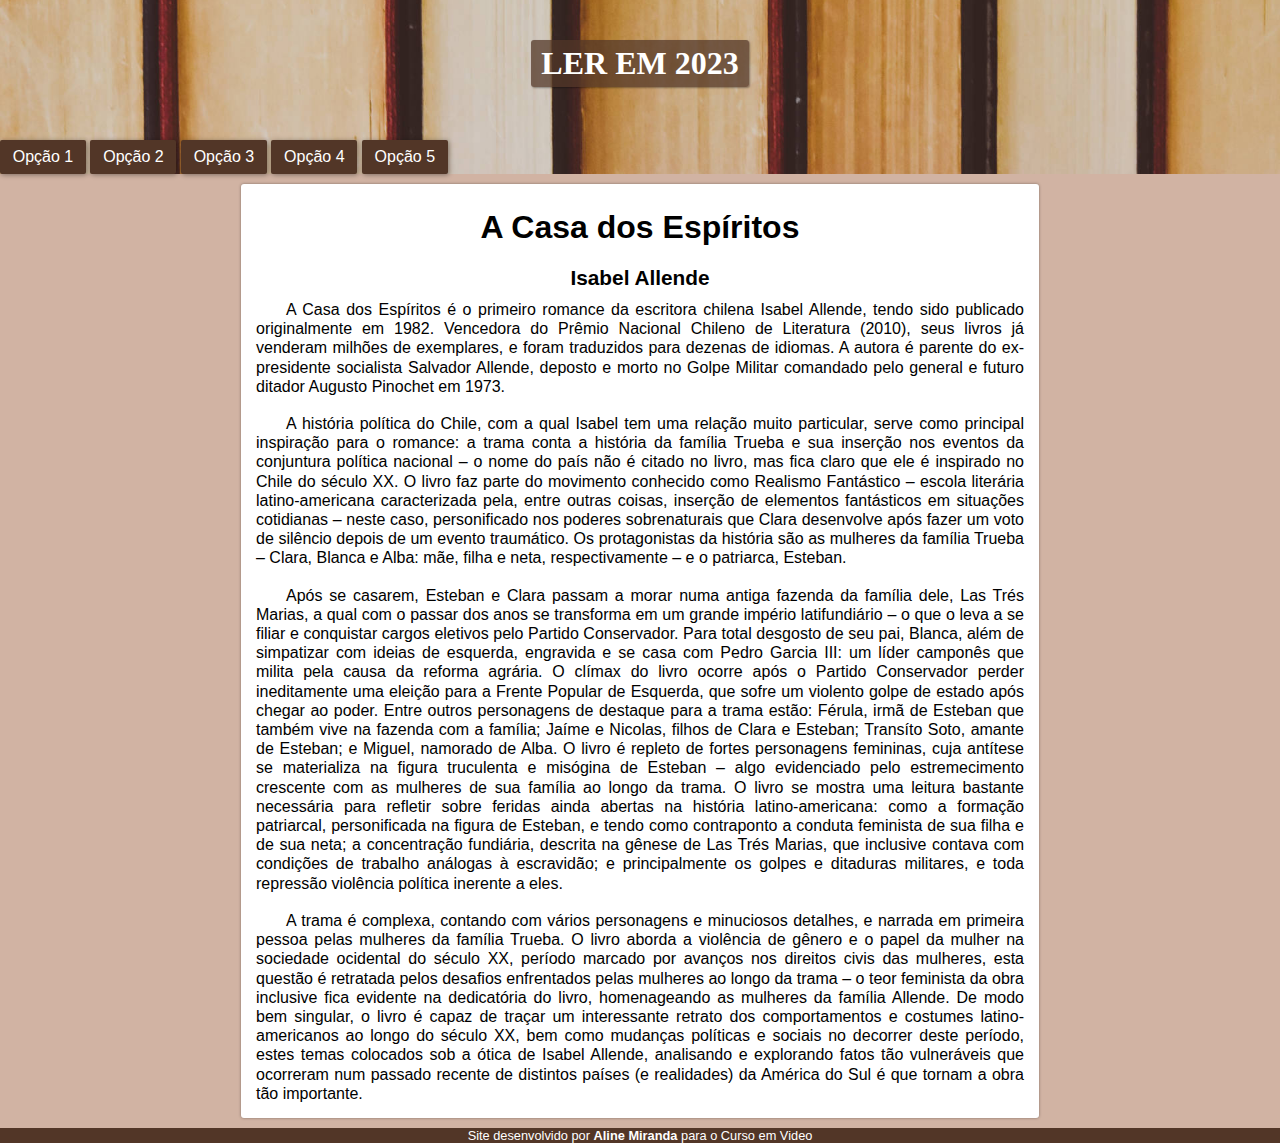
<file: index.html>
<!DOCTYPE html>
<html lang="pt-br">
  <head>
    <meta charset="UTF-8" />
    <meta http-equiv="X-UA-Compatible" content="IE=edge" />
    <meta name="viewport" content="width=device-width, initial-scale=1.0" />
    <title>Ler em 2023</title>
    <link rel="stylesheet" href="estilos/style.css" media="all" />
    <link rel="stylesheet" href="estilos/media-query.css" />
    <link
      rel="stylesheet"
      href="https://fonts.googleapis.com/css2?family=Material+Symbols+Outlined:opsz,wght,FILL,GRAD@20..48,100..700,0..1,-50..200"
    />
  </head>
  <body onresize="mudouTamanho()">
    <header>
      <div>
        <h1>LER EM 2023</h1>
      </div>
      <span
        id="burguer"
        class="material-symbols-outlined"
        onclick="clickMenu()"
      >
        menu
      </span>
      <menu id="options">
        <ul>
          </li>
          <li><a href="option1.html">Opção 1</a></li>
          <li><a href="option2.html">Opção 2</a></li>
          <li><a href="option3.html">Opção 3</a></li>
          <li><a href="option4.html">Opção 4</a></li>
          <li><a href="index.html">Opção 5</a></li>
        </ul>
      </menu>
    </header>
    <main>
      <article>
        <h1>A Casa dos Espíritos</h1>
        <h2>Isabel Allende</h2>
        <p>
          A Casa dos Espíritos é o primeiro romance da escritora chilena Isabel
          Allende, tendo sido publicado originalmente em 1982. Vencedora do
          Prêmio Nacional Chileno de Literatura (2010), seus livros já venderam
          milhões de exemplares, e foram traduzidos para dezenas de idiomas. A
          autora é parente do ex-presidente socialista Salvador Allende, deposto
          e morto no Golpe Militar comandado pelo general e futuro ditador
          Augusto Pinochet em 1973.
        </p>
        <br />

        <p>
          A história política do Chile, com a qual Isabel tem uma relação muito
          particular, serve como principal inspiração para o romance: a trama
          conta a história da família Trueba e sua inserção nos eventos da
          conjuntura política nacional – o nome do país não é citado no livro,
          mas fica claro que ele é inspirado no Chile do século XX. O livro faz
          parte do movimento conhecido como Realismo Fantástico – escola
          literária latino-americana caracterizada pela, entre outras coisas,
          inserção de elementos fantásticos em situações cotidianas – neste
          caso, personificado nos poderes sobrenaturais que Clara desenvolve
          após fazer um voto de silêncio depois de um evento traumático. Os
          protagonistas da história são as mulheres da família Trueba – Clara,
          Blanca e Alba: mãe, filha e neta, respectivamente – e o patriarca,
          Esteban.
        </p>
        <br />
        <p>
          Após se casarem, Esteban e Clara passam a morar numa antiga fazenda da
          família dele, Las Trés Marias, a qual com o passar dos anos se
          transforma em um grande império latifundiário – o que o leva a se
          filiar e conquistar cargos eletivos pelo Partido Conservador. Para
          total desgosto de seu pai, Blanca, além de simpatizar com ideias de
          esquerda, engravida e se casa com Pedro Garcia III: um líder camponês
          que milita pela causa da reforma agrária. O clímax do livro ocorre
          após o Partido Conservador perder ineditamente uma eleição para a
          Frente Popular de Esquerda, que sofre um violento golpe de estado após
          chegar ao poder. Entre outros personagens de destaque para a trama
          estão: Férula, irmã de Esteban que também vive na fazenda com a
          família; Jaíme e Nicolas, filhos de Clara e Esteban; Transíto Soto,
          amante de Esteban; e Miguel, namorado de Alba. O livro é repleto de
          fortes personagens femininas, cuja antítese se materializa na figura
          truculenta e misógina de Esteban – algo evidenciado pelo
          estremecimento crescente com as mulheres de sua família ao longo da
          trama. O livro se mostra uma leitura bastante necessária para refletir
          sobre feridas ainda abertas na história latino-americana: como a
          formação patriarcal, personificada na figura de Esteban, e tendo como
          contraponto a conduta feminista de sua filha e de sua neta; a
          concentração fundiária, descrita na gênese de Las Trés Marias, que
          inclusive contava com condições de trabalho análogas à escravidão; e
          principalmente os golpes e ditaduras militares, e toda repressão
          violência política inerente a eles.
        </p>
        <br />
        <p>
          A trama é complexa, contando com vários personagens e minuciosos
          detalhes, e narrada em primeira pessoa pelas mulheres da família
          Trueba. O livro aborda a violência de gênero e o papel da mulher na
          sociedade ocidental do século XX, período marcado por avanços nos
          direitos civis das mulheres, esta questão é retratada pelos desafios
          enfrentados pelas mulheres ao longo da trama – o teor feminista da
          obra inclusive fica evidente na dedicatória do livro, homenageando as
          mulheres da família Allende. De modo bem singular, o livro é capaz de
          traçar um interessante retrato dos comportamentos e costumes
          latino-americanos ao longo do século XX, bem como mudanças políticas e
          sociais no decorrer deste período, estes temas colocados sob a ótica
          de Isabel Allende, analisando e explorando fatos tão vulneráveis que
          ocorreram num passado recente de distintos países (e realidades) da
          América do Sul é que tornam a obra tão importante.
        </p>
      </article>
    </main>
    <footer>
      <p>
        Site desenvolvido por
        <a href="https://github.com/alinelcm" target="_blank">Aline Miranda</a>
        para o Curso em Video
      </p>
    </footer>
    <script>
      function mudouTamanho(){
        if (window.innerWidht >= 481){
           options.style.display = 'block'
        } else {
          option.style.display = 'none'
        }
      }

      function clickMenu() {
        if (options.style.display == "block") {
          options.style.display = "none";
        } else {
          options.style.display = "block";
        }
      }
    </script>
  </body>
</html>
</file>
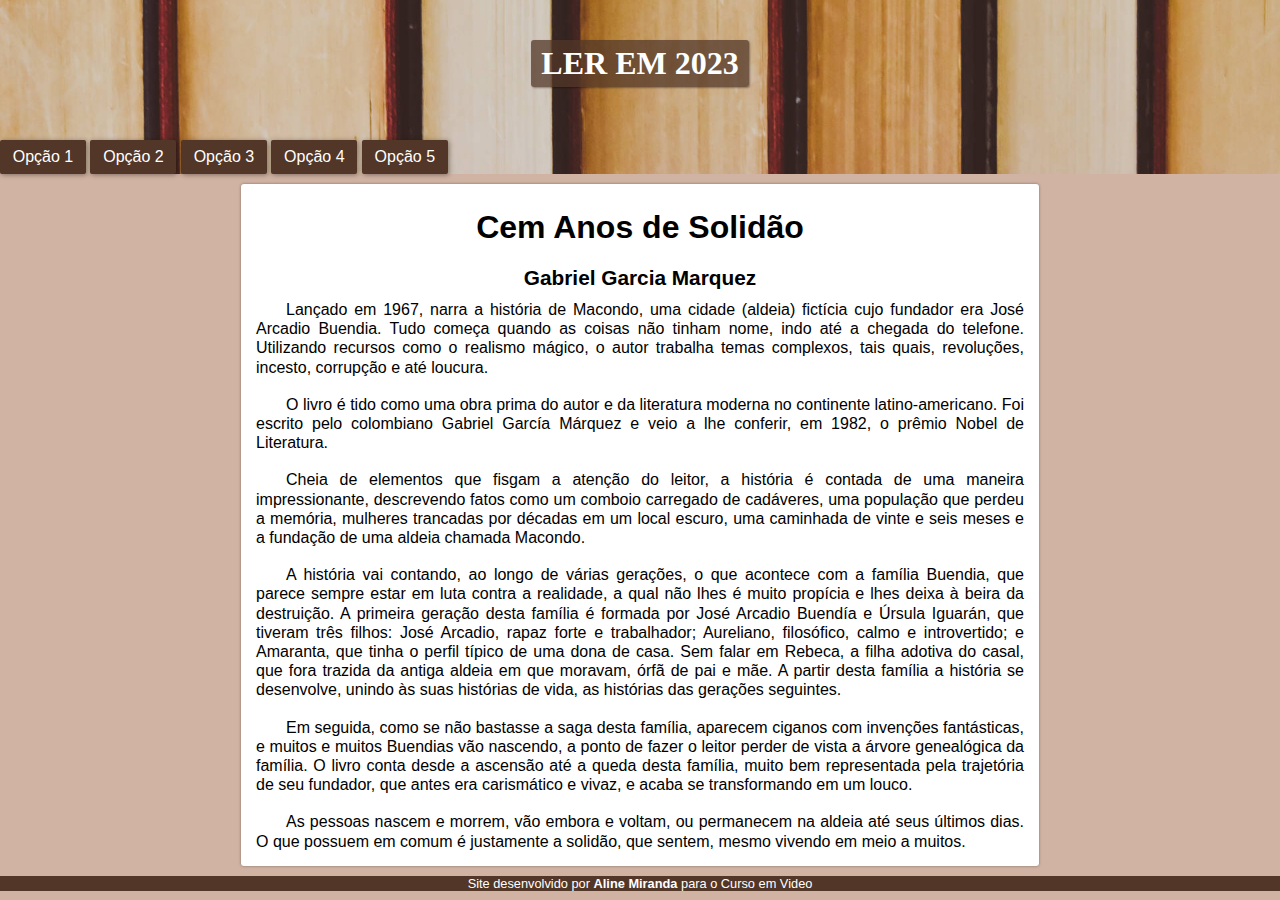
<file: option1.html>
<!DOCTYPE html>
<html lang="pt-br">
  <head>
    <meta charset="UTF-8" />
    <meta http-equiv="X-UA-Compatible" content="IE=edge" />
    <meta name="viewport" content="width=device-width, initial-scale=1.0" />
    <title>Ler em 2023</title>
    <link rel="stylesheet" href="estilos/style.css" media="all" />
    <link rel="stylesheet" href="estilos/media-query.css" />
    <link
      rel="stylesheet"
      href="https://fonts.googleapis.com/css2?family=Material+Symbols+Outlined:opsz,wght,FILL,GRAD@20..48,100..700,0..1,-50..200"
    />
  </head>
  <body>
    <header>
      <div>
        <h1>LER EM 2023</h1>
      </div>
      <span
        id="burguer"
        class="material-symbols-outlined"
        onclick="clickMenu()"
      >
        menu
      </span>
      <menu id="options">
        <ul>
          <li><a href="option1.html">Opção 1</a></li>
          <li><a href="option2.html">Opção 2</a></li>
          <li><a href="option3.html">Opção 3</a></li>
          <li><a href="option4.html">Opção 4</a></li>
          <li><a href="index.html">Opção 5</a></li>
        </ul>
      </menu>
    </header>
    <main>
      <article>
        <h1>Cem Anos de Solidão</h1>
        <h2>Gabriel Garcia Marquez</h2>
        <p>
          Lançado em 1967, narra a história de Macondo, uma cidade (aldeia)
          fictícia cujo fundador era José Arcadio Buendia. Tudo começa quando as
          coisas não tinham nome, indo até a chegada do telefone. Utilizando
          recursos como o realismo mágico, o autor trabalha temas complexos,
          tais quais, revoluções, incesto, corrupção e até loucura.
        </p>
        <br />

        <p>
          O livro é tido como uma obra prima do autor e da literatura moderna no
          continente latino-americano. Foi escrito pelo colombiano Gabriel
          García Márquez e veio a lhe conferir, em 1982, o prêmio Nobel de
          Literatura.
        </p>
        <br />

        <p>
          Cheia de elementos que fisgam a atenção do leitor, a história é
          contada de uma maneira impressionante, descrevendo fatos como um
          comboio carregado de cadáveres, uma população que perdeu a memória,
          mulheres trancadas por décadas em um local escuro, uma caminhada de
          vinte e seis meses e a fundação de uma aldeia chamada Macondo.
        </p>
        <br />
        <p>
          A história vai contando, ao longo de várias gerações, o que acontece
          com a família Buendia, que parece sempre estar em luta contra a
          realidade, a qual não lhes é muito propícia e lhes deixa à beira da
          destruição. A primeira geração desta família é formada por José
          Arcadio Buendía e Úrsula Iguarán, que tiveram três filhos: José
          Arcadio, rapaz forte e trabalhador; Aureliano, filosófico, calmo e
          introvertido; e Amaranta, que tinha o perfil típico de uma dona de
          casa. Sem falar em Rebeca, a filha adotiva do casal, que fora trazida
          da antiga aldeia em que moravam, órfã de pai e mãe. A partir desta
          família a história se desenvolve, unindo às suas histórias de vida, as
          histórias das gerações seguintes.
        </p>
        <br />
        <p>
          Em seguida, como se não bastasse a saga desta família, aparecem
          ciganos com invenções fantásticas, e muitos e muitos Buendias vão
          nascendo, a ponto de fazer o leitor perder de vista a árvore
          genealógica da família. O livro conta desde a ascensão até a queda
          desta família, muito bem representada pela trajetória de seu fundador,
          que antes era carismático e vivaz, e acaba se transformando em um
          louco.
        </p>
        <br />
        <p>
          As pessoas nascem e morrem, vão embora e voltam, ou permanecem na
          aldeia até seus últimos dias. O que possuem em comum é justamente a
          solidão, que sentem, mesmo vivendo em meio a muitos.
        </p>
      </article>
    </main>
    <footer>
      <p>
        Site desenvolvido por
        <a href="https://github.com/alinelcm" target="_blank">Aline Miranda</a>
        para o Curso em Video
      </p>
    </footer>
    <script>
      function clickMenu() {
        if (options.style.display == "block") {
          options.style.display = "none";
        } else {
          options.style.display = "block";
        }
      }
    </script>
  </body>
</html>
</file>
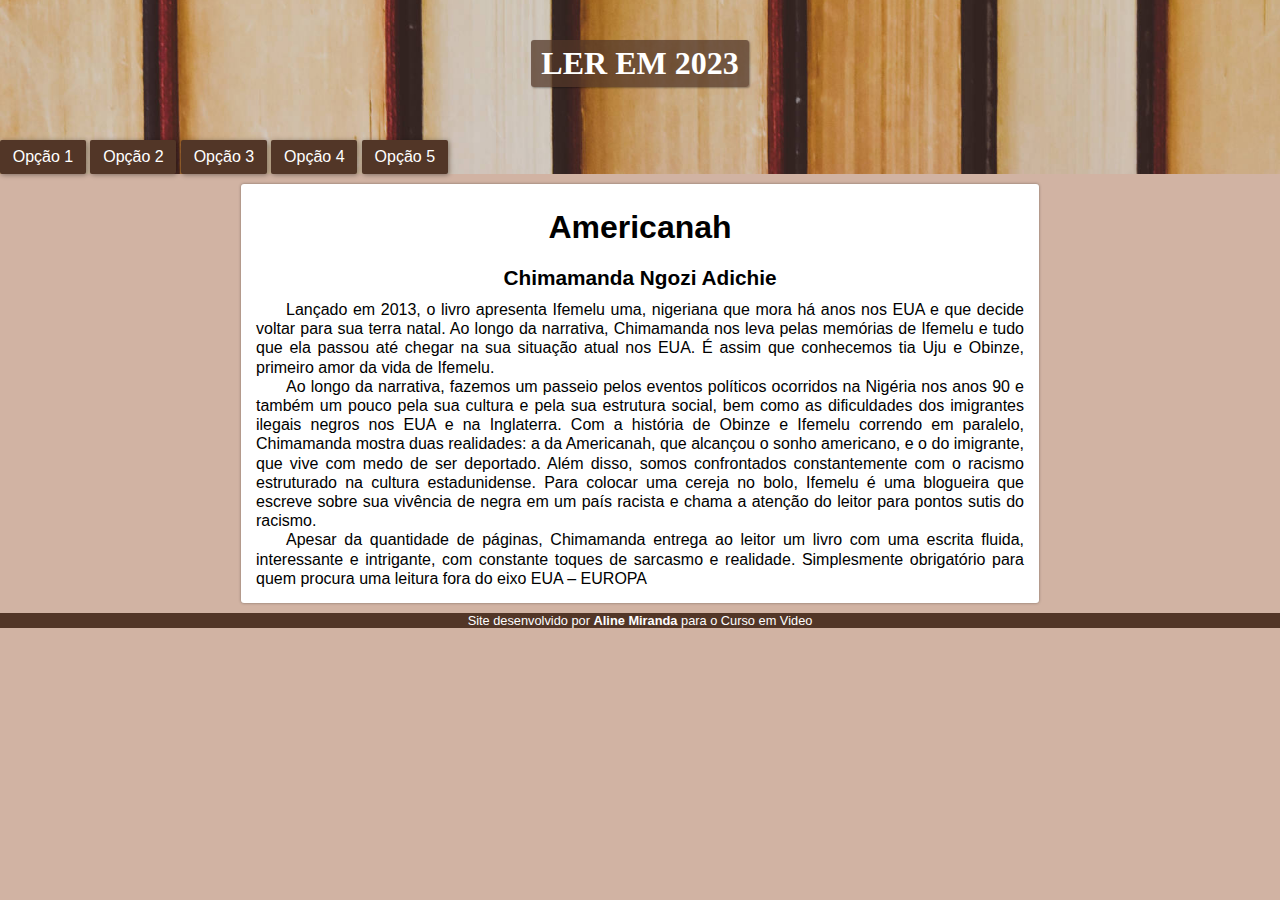
<file: option2.html>
<!DOCTYPE html>
<html lang="pt-br">
  <head>
    <meta charset="UTF-8" />
    <meta http-equiv="X-UA-Compatible" content="IE=edge" />
    <meta name="viewport" content="width=device-width, initial-scale=1.0" />
    <title>Ler em 2023</title>
    <link rel="stylesheet" href="estilos/style.css" media="all" />
    <link rel="stylesheet" href="estilos/media-query.css" />
    <link
      rel="stylesheet"
      href="https://fonts.googleapis.com/css2?family=Material+Symbols+Outlined:opsz,wght,FILL,GRAD@20..48,100..700,0..1,-50..200"
    />
  </head>
  <body>
    <header>
      <div>
        <h1>LER EM 2023</h1>
      </div>
      <span
        id="burguer"
        class="material-symbols-outlined"
        onclick="clickMenu()"
      >
        menu
      </span>
      <menu id="options">
        <ul>
          <li><a href="option1.html">Opção 1</a></li>
          <li><a href="option2.html">Opção 2</a></li>
          <li><a href="option3.html">Opção 3</a></li>
          <li><a href="option4.html">Opção 4</a></li>
          <li><a href="index.html">Opção 5</a></li>
        </ul>
      </menu>
    </header>
    <main>
      <article>
        <h1>Americanah</h1>
        <h2>Chimamanda Ngozi Adichie</h2>
        <p>
          Lançado em 2013, o livro apresenta Ifemelu uma, nigeriana que mora há
          anos nos EUA e que decide voltar para sua terra natal. Ao longo da
          narrativa, Chimamanda nos leva pelas memórias de Ifemelu e tudo que
          ela passou até chegar na sua situação atual nos EUA. É assim que
          conhecemos tia Uju e Obinze, primeiro amor da vida de Ifemelu.
        </p>
        <p>
          Ao longo da narrativa, fazemos um passeio pelos eventos políticos
          ocorridos na Nigéria nos anos 90 e também um pouco pela sua cultura e
          pela sua estrutura social, bem como as dificuldades dos imigrantes
          ilegais negros nos EUA e na Inglaterra. Com a história de Obinze e
          Ifemelu correndo em paralelo, Chimamanda mostra duas realidades: a da
          Americanah, que alcançou o sonho americano, e o do imigrante, que vive
          com medo de ser deportado. Além disso, somos confrontados
          constantemente com o racismo estruturado na cultura estadunidense.
          Para colocar uma cereja no bolo, Ifemelu é uma blogueira que escreve
          sobre sua vivência de negra em um país racista e chama a atenção do
          leitor para pontos sutis do racismo.
        </p>

        <p>
          Apesar da quantidade de páginas, Chimamanda entrega ao leitor um livro
          com uma escrita fluida, interessante e intrigante, com constante
          toques de sarcasmo e realidade. Simplesmente obrigatório para quem
          procura uma leitura fora do eixo EUA – EUROPA
        </p>
      </article>
    </main>
    <footer>
      <p>
        Site desenvolvido por
        <a href="https://github.com/alinelcm" target="_blank">Aline Miranda</a>
        para o Curso em Video
      </p>
    </footer>
    <script>
      function clickMenu() {
        if (options.style.display == "block") {
          options.style.display = "none";
        } else {
          options.style.display = "block";
        }
      }
    </script>
  </body>
</html>
</file>
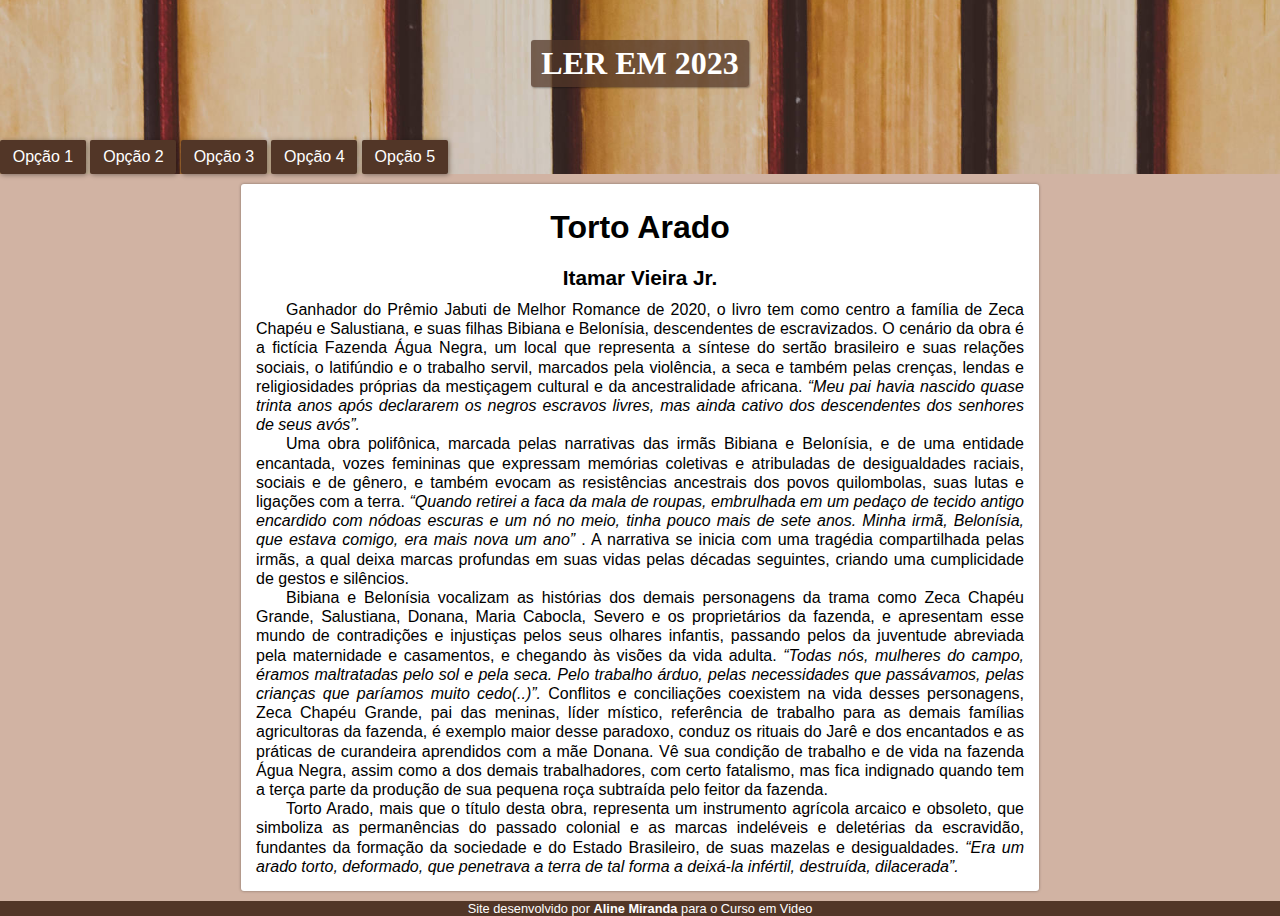
<file: option3.html>
<!DOCTYPE html>
<html lang="pt-br">
  <head>
    <meta charset="UTF-8" />
    <meta http-equiv="X-UA-Compatible" content="IE=edge" />
    <meta name="viewport" content="width=device-width, initial-scale=1.0" />
    <title>Ler em 2023</title>
    <link rel="stylesheet" href="estilos/style.css" media="all" />
    <link rel="stylesheet" href="estilos/media-query.css" />
    <link
      rel="stylesheet"
      href="https://fonts.googleapis.com/css2?family=Material+Symbols+Outlined:opsz,wght,FILL,GRAD@20..48,100..700,0..1,-50..200"
    />
  </head>
  <body>
    <header>
      <div>
        <h1>LER EM 2023</h1>
      </div>
      <span
        id="burguer"
        class="material-symbols-outlined"
        onclick="clickMenu()"
      >
        menu
      </span>
      <menu id="options">
        <ul>
          <li><a href="option1.html">Opção 1</a></li>
          <li><a href="option2.html">Opção 2</a></li>
          <li><a href="option3.html">Opção 3</a></li>
          <li><a href="option4.html">Opção 4</a></li>
          <li><a href="index.html">Opção 5</a></li>
        </ul>
      </menu>
    </header>
    <main>
      <article>
        <h1>Torto Arado</h1>
        <h2>Itamar Vieira Jr.</h2>
        <p>Ganhador do Prêmio Jabuti de Melhor Romance de 2020, o livro tem como centro a família de Zeca Chapéu e
          Salustiana, e suas filhas Bibiana e Belonísia, descendentes de
          escravizados. O cenário da obra é a fictícia Fazenda Água Negra, um
          local que representa a síntese do sertão brasileiro e suas relações
          sociais, o latifúndio e o trabalho servil, marcados pela violência, a
          seca e também pelas crenças, lendas e religiosidades próprias da
          mestiçagem cultural e da ancestralidade africana. 
            <i>
              “Meu pai havia
              nascido quase trinta anos após declararem os negros escravos livres,
              mas ainda cativo dos descendentes dos senhores de seus avós”.
            </i></p>
          <p>
            Uma obra
            polifônica, marcada pelas narrativas das irmãs Bibiana e Belonísia, e
            de uma entidade encantada, vozes femininas que expressam memórias
            coletivas e atribuladas de desigualdades raciais, sociais e de gênero,
            e também evocam as resistências ancestrais dos povos quilombolas, suas
            lutas e ligações com a terra. <i>
              “Quando retirei a faca da mala de
              roupas, embrulhada em um pedaço de tecido antigo encardido com nódoas
              escuras e um nó no meio, tinha pouco mais de sete anos. Minha irmã,
              Belonísia, que estava comigo, era mais nova um ano”
            </i>. A narrativa se
            inicia com uma tragédia compartilhada pelas irmãs, a qual deixa marcas
            profundas em suas vidas pelas décadas seguintes, criando uma
            cumplicidade de gestos e silêncios.
          </p><p>
             Bibiana e Belonísia vocalizam as
            histórias dos demais personagens da trama como Zeca Chapéu Grande,
            Salustiana, Donana, Maria Cabocla, Severo e os proprietários da
            fazenda, e apresentam esse mundo de contradições e injustiças pelos
            seus olhares infantis, passando pelos da juventude abreviada pela
            maternidade e casamentos, e chegando às visões da vida adulta. <i>
              “Todas
              nós, mulheres do campo, éramos maltratadas pelo sol e pela seca. Pelo
              trabalho árduo, pelas necessidades que passávamos, pelas crianças que
              paríamos muito cedo(..)”.
            </i> Conflitos e conciliações coexistem na vida
            desses personagens, Zeca Chapéu Grande, pai das meninas, líder
            místico, referência de trabalho para as demais famílias agricultoras
            da fazenda, é exemplo maior desse paradoxo, conduz os rituais do Jarê
            e dos encantados e as práticas de curandeira aprendidos com a mãe
            Donana. Vê sua condição de trabalho e de vida na fazenda Água Negra,
            assim como a dos demais trabalhadores, com certo fatalismo, mas fica
            indignado quando tem a terça parte da produção de sua pequena roça
            subtraída pelo feitor da fazenda.
          </p>    <p>
            Torto Arado, mais que o título desta obra, representa um instrumento
            agrícola arcaico e obsoleto, que simboliza as permanências do passado
            colonial e as marcas indeléveis e deletérias da escravidão, fundantes
            da formação da sociedade e do Estado Brasileiro, de suas mazelas e
            desigualdades. <i>
              “Era um arado torto, deformado, que penetrava a terra
              de tal forma a deixá-la infértil, destruída, dilacerada”.
            </i>
          </p>
        </article>

     
      </article>
    </main>
    <footer>
      <p>
        Site desenvolvido por
        <a href="https://github.com/alinelcm" target="_blank">Aline Miranda</a>
        para o Curso em Video
      </p>
    </footer>
    <script>
      function clickMenu() {
        if (options.style.display == "block") {
          options.style.display = "none";
        } else {
          options.style.display = "block";
        }
      }
    </script>
  </body>
</html>
</file>
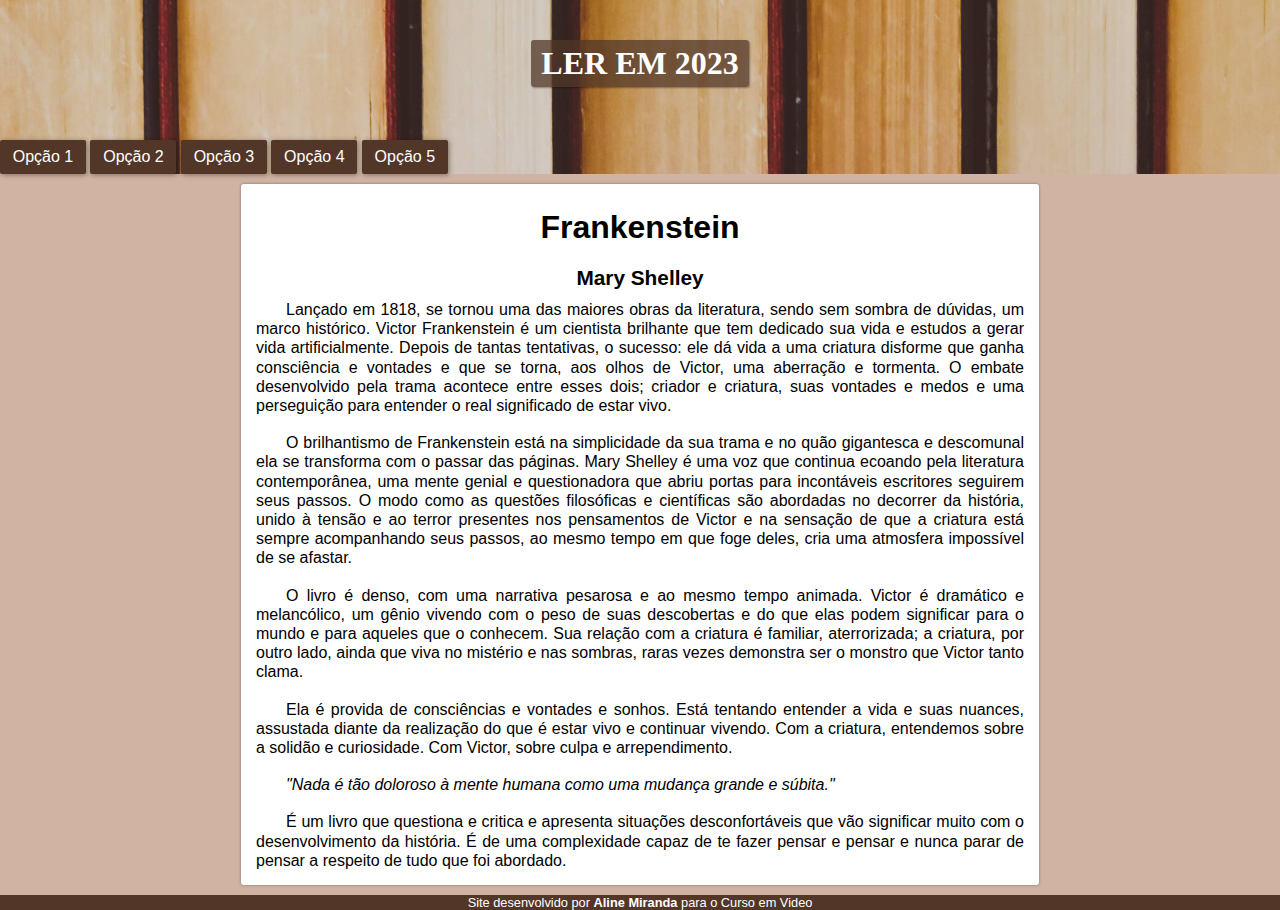
<file: option4.html>
<!DOCTYPE html>
<html lang="pt-br">
  <head>
    <meta charset="UTF-8" />
    <meta http-equiv="X-UA-Compatible" content="IE=edge" />
    <meta name="viewport" content="width=device-width, initial-scale=1.0" />
    <title>Ler em 2023</title>
    <link rel="stylesheet" href="estilos/style.css" media="all" />
    <link rel="stylesheet" href="estilos/media-query.css" />
    <link
      rel="stylesheet"
      href="https://fonts.googleapis.com/css2?family=Material+Symbols+Outlined:opsz,wght,FILL,GRAD@20..48,100..700,0..1,-50..200"
    />
  </head>
  <body>
    <header>
      <div>
        <h1>LER EM 2023</h1>
      </div>
      <span
        id="burguer"
        class="material-symbols-outlined"
        onclick="clickMenu()"
      >
        menu
      </span>
      <menu id="options">
        <ul>
          <li><a href="option1.html">Opção 1</a></li>
          <li><a href="option2.html">Opção 2</a></li>
          <li><a href="option3.html">Opção 3</a></li>
          <li><a href="option4.html">Opção 4</a></li>
          <li><a href="index.html">Opção 5</a></li>
        </ul>
      </menu>
    </header>
    <main>
      <article>
        <h1>Frankenstein</h1>
        <h2>Mary Shelley</h2>
        <p>
          Lançado em 1818, se tornou uma das maiores obras da literatura, sendo
          sem sombra de dúvidas, um marco histórico. Victor Frankenstein é um
          cientista brilhante que tem dedicado sua vida e estudos a gerar vida
          artificialmente. Depois de tantas tentativas, o sucesso: ele dá vida a
          uma criatura disforme que ganha consciência e vontades e que se torna,
          aos olhos de Victor, uma aberração e tormenta. O embate desenvolvido
          pela trama acontece entre esses dois; criador e criatura, suas
          vontades e medos e uma perseguição para entender o real significado de
          estar vivo.
        </p>
        <br />
        <p>
          O brilhantismo de Frankenstein está na simplicidade da sua trama e no
          quão gigantesca e descomunal ela se transforma com o passar das
          páginas. Mary Shelley é uma voz que continua ecoando pela literatura
          contemporânea, uma mente genial e questionadora que abriu portas para
          incontáveis escritores seguirem seus passos. O modo como as questões
          filosóficas e científicas são abordadas no decorrer da história, unido
          à tensão e ao terror presentes nos pensamentos de Victor e na sensação
          de que a criatura está sempre acompanhando seus passos, ao mesmo tempo
          em que foge deles, cria uma atmosfera impossível de se afastar.
        </p>
        <br />

        <p>
          O livro é denso, com uma narrativa pesarosa e ao mesmo tempo animada.
          Victor é dramático e melancólico, um gênio vivendo com o peso de suas
          descobertas e do que elas podem significar para o mundo e para aqueles
          que o conhecem. Sua relação com a criatura é familiar, aterrorizada; a
          criatura, por outro lado, ainda que viva no mistério e nas sombras,
          raras vezes demonstra ser o monstro que Victor tanto clama.
        </p>
        <br />
        <p>
          Ela é provida de consciências e vontades e sonhos. Está tentando
          entender a vida e suas nuances, assustada diante da realização do que
          é estar vivo e continuar vivendo. Com a criatura, entendemos sobre a
          solidão e curiosidade. Com Victor, sobre culpa e arrependimento.
        </p>
        <br />

        <p>
          <i
            >"Nada é tão doloroso à mente humana como uma mudança grande e
            súbita."</i
          >
        </p>
        <br />
        <p>
          É um livro que questiona e critica e apresenta situações
          desconfortáveis que vão significar muito com o desenvolvimento da
          história. É de uma complexidade capaz de te fazer pensar e pensar e
          nunca parar de pensar a respeito de tudo que foi abordado.
        </p>
      </article>
    </main>
    <footer>
      <p>
        Site desenvolvido por
        <a href="https://github.com/alinelcm" target="_blank">Aline Miranda</a>
        para o Curso em Video
      </p>
    </footer>
    <script>
      function clickMenu() {
        if (options.style.display == "block") {
          options.style.display = "none";
        } else {
          options.style.display = "block";
        }
      }
    </script>
  </body>
</html>
</file>
<file: estilos/style.css>
@charset "UTF-8";

:root {
  --cor0: #d1b3a3;
  --cor1: #9e877b;
  --cor2: #524640;
  --cor3: #523627;
  --cor4: #d98f68;
}

* {
  margin: 0px;
  padding: 0px;
}
html {
  font-family: Arial, Helvetica, sans-serif;
  height: 100vh;
  background-color: var(--cor0);
}
header {
  background: var(--cor1) url(../imagens/background00.jpg) right bottom
    no-repeat;

  background-size: cover;
}
header div {
  height: 50px;
  padding: 40px 0px 50px 0px;
}
header h1 {
  font-family: Cambria, Cochin, Georgia, Times, "Times New Roman", serif;
  border-radius: 3px;
  padding: 5px 10px;
  display: block;
  margin: auto;

  text-align: center;
  color: white;
  background-color: #523627bb;
  width: fit-content;
  box-shadow: 1px 1px 2px rgba(0, 0, 0, 0.356);
}
menu {
  display: none;
}
#burguer {
  background-color: #332219;
  color: white;
  display: block;
  text-align: center;
  padding: 10px;
}
#burguer:hover {
  background-color: var(--cor0);
  color: black;
  cursor: pointer;
}
menu a {
  display: block;
  background-color: var(--cor3);
  color: white;
  text-decoration: none;
  padding: 8px;
  border-top: 2px solid var(--cor1);
  text-align: center;
}
menu a:hover {
  background-color: var(--cor1);
}
menu ul {
  list-style-type: none;
}

article {
  padding: 15px;
  background-color: white;
  display: block;
  margin: auto;
  width: 80vw;
  text-align: justify;
  margin-top: 10px;
  margin-bottom: 10px;
  box-shadow: 0px 0px 3px rgba(0, 0, 0, 0.39);
  border-radius: 3px;
}
article h1 {
  text-align: center;
  padding: 10px;
}
article h2 {
  text-align: center;
  font-size: 1.3em;
  padding: 10px;
}
article p {
  text-indent: 30px;
  line-height: 1.2em;
}

footer {
  background-color: var(--cor3);
  font-size: 0.8em;
  text-align: center;
  color: white;
}
footer a {
  font-weight: bold;
  color: white;
  text-decoration: none;
}
footer a:hover {
  background-color: var(--cor2);
}
</file>
<file: estilos/media-query.css>
@charset "UTD-8";

/* Typical Device Breakpoints

Celular: 320px até 480px
Tablet: 481px ate 768x
Notebook: 769px até 1024px
Desktop: 1025px até 1200px
TV, telas grandes: acima de 1200px */

@media screen and (min-width: 481px) {
  span#burguer {
    display: none;
  }

  menu#options {
    display: block;
  }
  li {
    display: inline-block;
  }
  menu a {
    width: 70px;
    border: none;
    border-radius: 2px;
    box-shadow: 1px 1px 5px rgba(0, 0, 0, 0.39);
  }
  article {
    max-width: 768px;
  }
}
</file>
